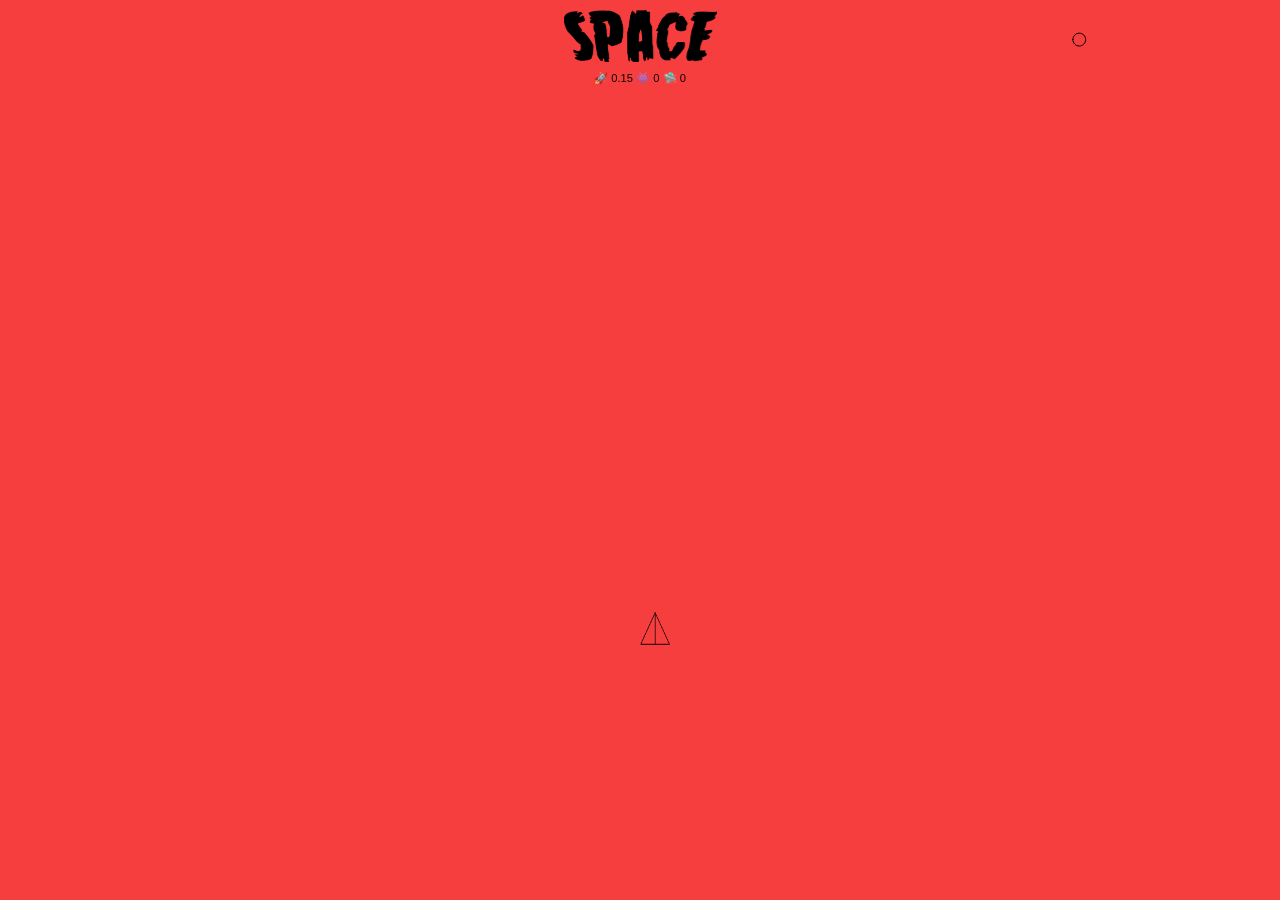
<file: src/index.html>
<!DOCTYPE html>
<html lang="en">

<head>
    <meta charset="UTF-8">
    <meta name="viewport" content="width=device-width, initial-scale=1.0">
    <meta http-equiv="X-UA-Compatible" content="ie=edge">
    <link rel="stylesheet" href="./style/style.css">
    <title>Pierre Portal super game.</title>
</head>

<body>
    <div class="title">
        <div id="title_logo">
            <h1>Space</h1>
        </div>
        <div id="score_display">
            <span>score displayed</span>
        </div>

    </div>
    <div class="title_end">
        <div id="gameover">
        </div>
        <div id="total_score_display">
            <span>Total score</span>
        </div>
        <button class="restrat_game">PLAY AGAIN</button>
    </div>


    <script src="./scripts/constants.js"></script>
    <script src="./scripts/p5.min.js"></script>
    <script src="./scripts/game.js"></script>
    <script src="./scripts/main.js"></script>

</body>

</html>
</file>
<file: src/style/style.css>
body{
    margin: 0;
    padding: 0;
    width: 100vw;
    height: 100vh;
    display: flex;
    justify-content: center;
    font-family: Arial, Helvetica, sans-serif;
    font-size: .7em;
}

.title{
    position: absolute;
    margin: 0 auto;
    text-align: center;
}
.title_end{
    position: absolute;
    margin-top: 40vh;
    text-align: center;
    display: none;
}
#title_logo{
    background-image: url("../assets/title-01.png");
    background-size: cover;
    background-repeat: no-repeat;
    width: 153px;
    height: 52px;
    margin: 10px;
}
h1{
    display: none;
}
#total_score_display{
    font-size: 3em;
    margin-top: 20px;
}
#gameover{
    /* position: absolute; */
    /* margin-top: 50vh; */
    background-image: url("../assets/game_over-01.png");
    background-size: cover;
    background-repeat: no-repeat;
    width: 450px;
    height: 100px;
    /* display: none; */
}
.restrat_game{
    display: none;
    margin: 0 auto;
    padding: 10px;
    margin-top: 20px;
    border: solid 2px black;
    background-color: black;
    color: aqua;
    border-radius: 5px;
    font-weight: bold;
}
.restrat_game:hover{
    background-color:aqua;
    color: black;
    cursor: pointer;
}
</file>
